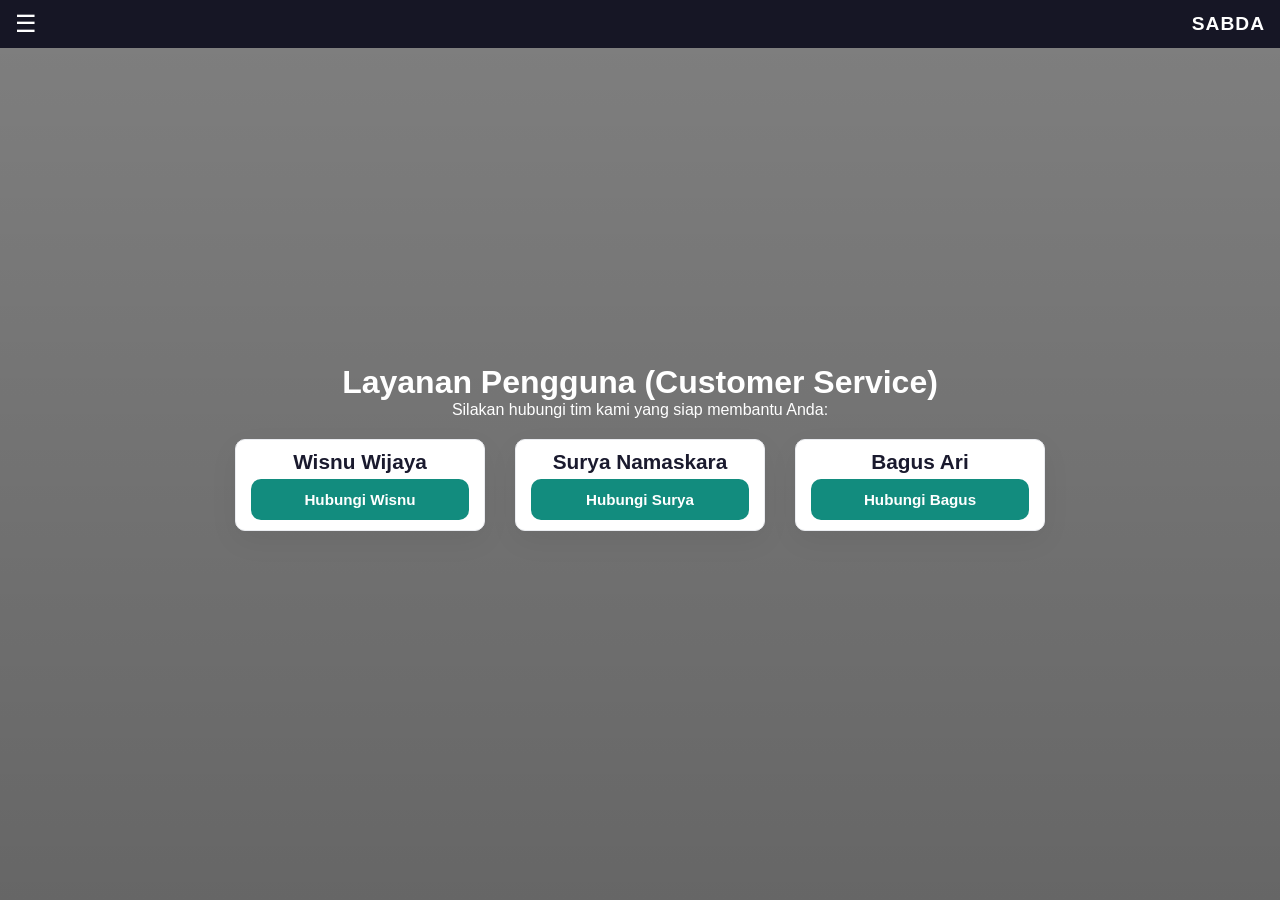
<file: cs.html>
<!DOCTYPE html>
<html lang="id">
<head>
  <meta charset="UTF-8">
  <meta name="viewport" content="width=device-width, initial-scale=1.0">
  <title>Customer Service - SABDA</title>
  
  <!-- Tetap hubungkan ke file CSS yang sama agar desainnya konsisten -->
  <link rel="stylesheet" href="style.css">
</head>
<body>

  <!-- ==================== HEADER & MENU NAVIGATION ==================== -->
  <!-- Salin bagian ini persis dari file index.html kamu -->
    <header>
        <button class="menu-btn" onclick="toggleMenu()">☰</button>
        <div class="logo">SABDA</div>
    </header>

    <!-- Menu Slide Samping (Sidebar) -->
    <nav class="sidebar" id="mySidebar">
        <a href="index.html" onclick="toggleMenu()">Halaman Depan</a>
        <a href="index.html#about" onclick="toggleMenu()">Tentang Kami</a>
        <a href="index.html#peta" onclick="toggleMenu()">Peta Interaktif</a>
        <a href="index.html#timeline" onclick="toggleMenu()">Timeline Prasasti</a>
        <a href="idex.html#games" onclick="toggleMenu()">Games Sejarah</a>
        <a href="cs.html" onclick="toggleMenu()">Customer Service</a>
    </nav>
  <!-- ================================================================== -->

  <!-- KONTEN KHUSUS HALAMAN CUSTOMER SERVICE -->
  <main class="cs-page-container">
  <div class="cs-box-wrapper">
    <h2>Layanan Pengguna (Customer Service)</h2>
    <p class="cs-subtitle">Silakan hubungi tim kami yang siap membantu Anda:</p>
    
    <div class="cs-cards-container">
      
      <!-- KOTAK TIM 1: SKY -->
      <div class="cs-card">
        <!-- Kamu bisa ganti pakai link foto profil jika ada -->
        <h3>Wisnu Wijaya</h3>
        <a href="https://wa.me/6285792130253" class="btn-wa-card">
          Hubungi Wisnu
        </a>
      </div>

      <!-- KOTAK TIM 2: TEMAN SKY -->
      <div class="cs-card">
        <h3>Surya Namaskara</h3>
        <a href="https://wa.me/6285737403659" class="btn-wa-card btn-temen">
          Hubungi Surya
        </a>
      </div>

      <div class="cs-card">
        <h3>Bagus Ari</h3>
        <a href="https://wa.me/6289685811446" class="btn-wa-card btn-temen">
          Hubungi Bagus
        </a>
    </div>
  </div>
</main>

</body>
</html>
    <script>
        // Logika Sidebar
        function toggleMenu() {
            var sidebar = document.getElementById("mySidebar");
            sidebar.classList.toggle("active");
        }
        </script>
<style>/* Layout Halaman CS Baru */
.cs-page-container {
     height: 100vh;
    background: linear-gradient(rgba(0, 0, 0, 0.5), rgba(0, 0, 0, 0.6)), 
                url('https://images.pexels.com/photos/27375317/pexels-photo-27375317.jpeg?_gl=1*14l1k2z*_ga*MTg1ODc1NzAyMS4xNzc5ODQ1MTM4*_ga_8JE65Q40S6*czE3Nzk4NDUxMzgkbzEkZzEkdDE3Nzk4NDc1OTkkajM2JGwwJGgw') no-repeat center center/cover;
  display: flex;
  justify-content: center;
  align-items: center;
  min-height: 80vh; /* Membuat konten di tengah vertikal */
  padding: 20px;
  background-color: #ffffff; 
}

/* Pembungkus utama halaman CS */
.cs-page-container {
  display: flex;
  justify-content: center;
  align-items: center;
  min-height: 70vh;
  padding: 40px 20px;
  background-color: #ffffff;
  font-family: 'Segoe UI', sans-serif;
}

.cs-box-wrapper {
  max-width: 900px;
  width: 100%;
  text-align: center;
}

.cs-box-wrapper h2 {
  color: #ffffff;
  font-size: 2rem;
}

.cs-subtitle {
  color: #ffffff;
  margin-bottom: 20px;
}

/* Container untuk menaruh dua kotak secara bersebelahan */
.cs-cards-container {
  display: flex;
  justify-content: center;
  gap: 30px; /* Jarak antar kotak teks */
  flex-wrap: wrap; /* Supaya otomatis menyusun ke bawah saat dibuka di HP */
}

/* Desain Kotak Teks Terpisah (Card) */
.cs-card {
  background: white;
  margin-bottom:5px;
  padding: 10px 15px;
  border-radius: 10px;
  box-shadow: 0 10px 30px rgba(0, 0, 0, 0.05);
  width: 250px; /* Lebar masing-masing kotak */
  text-align: center;
  transition: transform 0.3s ease, box-shadow 0.3s ease;
  border: 1px solid #eaecf0;
}

/* Efek sedikit terangkat saat kartu disentuh/diarahkan mouse */
.cs-card:hover {
  transform: translateY(-5px);
  box-shadow: 0 15px 35px rgba(0, 0, 0, 0.1);
}

/* Desain Lingkaran Inisial Nama/Avatar */

.cs-card h3 {
  color: #1a1a2e;
  margin-bottom: 5px;
  font-size: 1.3rem;
}


/* Desain Tombol WA di dalam Kotak */
.btn-wa-card {
  display: block;
  padding: 12px;
  background-color: #128c7e;
  color: white;
  text-decoration: none;
  font-weight: bold;
  border-radius: 10px;
  font-size: 0.95rem;
  transition: background-color 0.2s;
}

.btn-wa-card:active {
  transform: scale(0.98);
}

/* Pembeda warna sedikit untuk tombol teman */
.btn-temen {
  background-color: #128c7e;
}
/* Link Menu Aktif (Penanda halaman yang sedang dibuka) */
.nav-menu a.active {
  font-weight: bold;
  border-bottom: 2px solid #d19a66; /* Garis bawah warna cokelat tombol */
}
}</style>
</file>
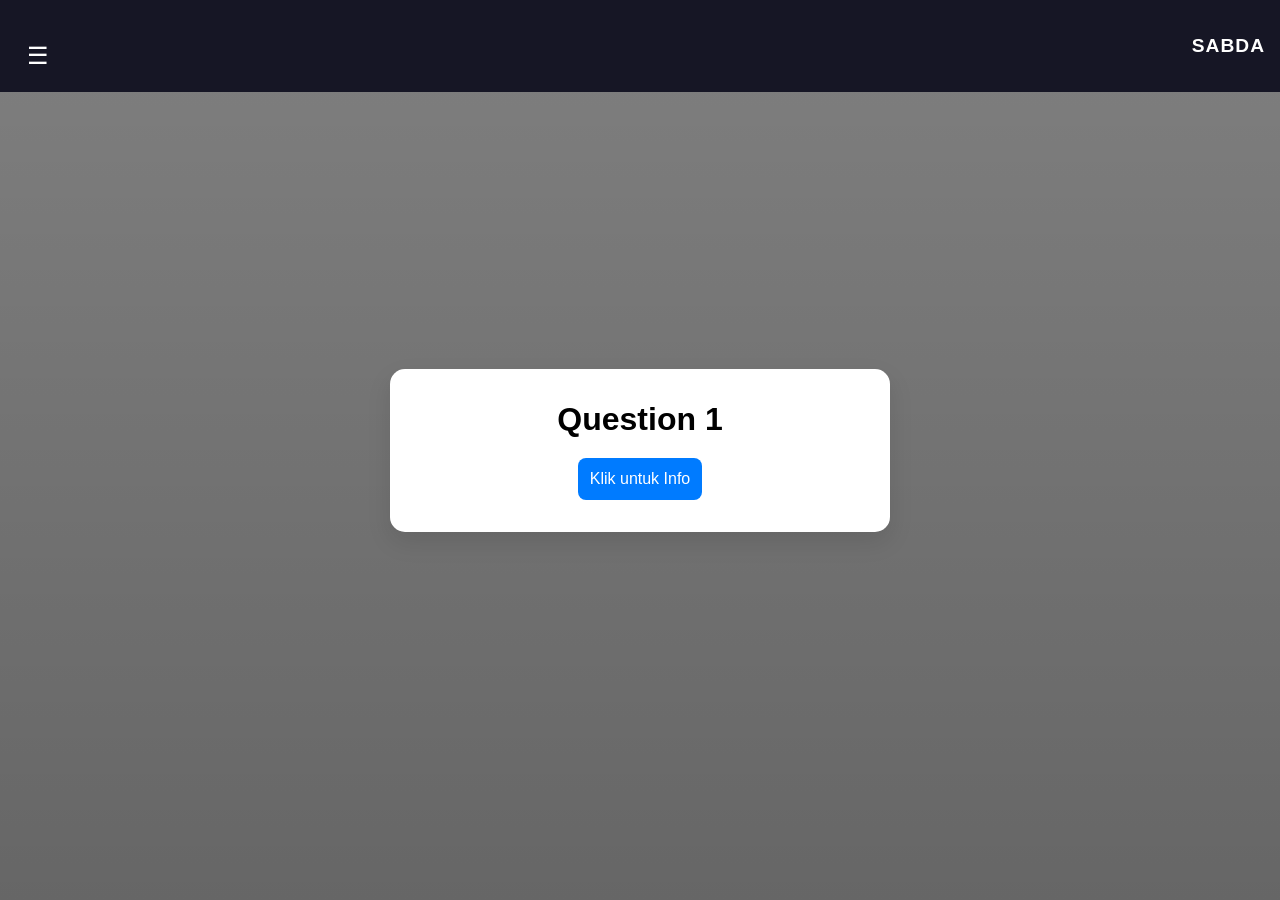
<file: games.html>
<!DOCTYPE html>
<html lang="id">
<head>
    <meta charset="UTF-8">
    <meta name="viewport" content="width=device-width, initial-scale=1.0">
    <title>Quiz Game</title>
    <link rel="stylesheet" href="style.css">
</head>
<body>

    <header>
        <button class="menu-btn" onclick="toggleMenu()">☰</button>
        <div class="logo">SABDA</div>
    </header>

    <!-- Menu Slide Samping (Sidebar) -->
    <nav class="sidebar" id="mySidebar">
        <a href="index.html" onclick="toggleMenu()">Halaman Depan</a>
        <a href="index.html#about" onclick="toggleMenu()">Tentang Kami</a>
        <a href="index.html#peta" onclick="toggleMenu()">Peta Interaktif</a>
        <a href="index.html#timeline" onclick="toggleMenu()">Timeline Prasasti</a>
        <a href="index.html#games" onclick="toggleMenu()">Games Sejarah</a>
        <a href="cs.html" onclick="toggleMenu()">Customer Service</a>
    </nav>
    
    <div class="quiz-container">
        <div id="start-screen">
            <h1 id="quiz-title">Question 1</h1>
            <button id="info-btn">Klik untuk Info</button>
            <div id="info-panel" class="hidden">
                <p>Cara Bermain:<br> 
                1. Terdapat 10 pertanyaan pilihan ganda. <br>
                2. Pilih satu jawaban yang menurutmu benar.<br>
                2. Jawaban yang telah dipilih tidak bisa diubah.<br> 
                3. Skor dihutung berdasarkan jumlah jawaban benar.<br> 
                4. Cepatlah menjawab untuk mendapat waktu terbaik!</p>
                <button id="start-btn">Mulai / Start</button>
            </div>
        </div>

        <div id="quiz-screen" class="hidden">
            <div class="header">
                <span id="timer">Waktu: 00:00</span>
                <span id="progress">Soal 1 / 10</span>
            </div>
            <h2 id="question-text">Pertanyaan akan muncul di sini?</h2>
            <div id="answer-buttons" class="btn-grid">
                </div>
        </div>

        <div id="result-screen" class="hidden">
            <h2>Hasil Akhir</h2>
            <p id="final-score">Skor: 0</p>
            <p id="stats">Benar: 0 | Salah: 0</p>
            <p id="final-time">Total Waktu: 00:00</p>
            <button onclick="location.reload()">Main Lagi</button>
        </div>
    </div>
</body>
</html>
<script>
          function toggleMenu() {
            var sidebar = document.getElementById("mySidebar");
            sidebar.classList.toggle("active");
        }
  const questions = [
    { q: "Prasasti Sukawana dikenal sebagai salah satu prasasti tertua di Bali yang berasal dari tahun?", a: [ {t: "A. 882 M", c: true}, {t: "B. 772 M", c: false}, {t: "C. 982 M", c: false}, {t: "D. 822 M", c: false} ] },
    { q: "Nama kuno Pulau Bali yang disebut dalam Prasasti Blanjong adalah..", a: [ {t: "A. Nusantara", c: false}, {t: "B. Walidwipa", c: true}, {t: "C. Dwipantara", c: false}, {t: "D. Swarnadwipa", c: false} ] },
    { q: "Prasasti Blanjong berisi tentang..", a: [ {t: "A. Perdagangan rempah-rempah ", c: false}, {t: "B. Pembentukan Provinsi Bali", c: false}, {t: "C. Kedatangan Belanda ", c: false}, {t: "D. Kemenangan Sri Kesari Warmadewa", c: true} ] },
    { q: "Keunikan Prasasti Blanjong adalah menggunakan..", a: [ {t: "A. Bahasa Inggris ", c: false}, {t: "B. Huruf latin", c: false}, {t: "C. Bahasa Belanda", c: false}, {t: "D. Dua bahasa dan dua aksara", c: true} ] },
    { q: "Babad Dalem ditulis menggunakan media...", a: [ {t: "A.Kertas HVS", c: false}, {t: "B. Batu andesit", c: false}, {t: "C. Daun lontar", c: true}, {t: "D. Kulit kayu", c: false} ] },
   { q: "Prasasti Penatahan Sasih merupakan salah satu sumber sejarah yang berasal dari masa ....", a: [ {t: "A. Bali kuno", c: true}, {t: "B. Penjajahan Belanda", c: false}, {t: "C. Kemerdekaan Indonesia", c: false}, {t: "D. Reformasi", c: false} ] },
    { q: "Prasasti Blanjong dibuat pada masa pemerintahan Raja ....", a: [ {t: "A. Dalem Waturenggong", c: false}, {t: "B. Anak Wungsu", c: false}, {t: "C. Sri Kesari Warmadewa", c: true}, {t: "D. Udayana Warmadewa", c: false} ] },
    { q: "Sebagai prasasti Bali Kuno, Penatahan Sasih membantu para sejarawan memahami ....", a: [ {t: "A. Jalur perdagangan internasional", c: false}, {t: "B. Perkembangan teknologi komputer", c: false}, {t: "C. Ramalan cuaca modern", c: false}, {t: "D. Sejarah dan kehidupan masyarakat pada masa lampau ", c: true} ] },
    { q: "Prasasti Sukawana menjadi bukti bahwa masyarakat Bali Kuno telah memiliki ....", a: [ {t: "A. Sistem administrasi dan pemerintahan", c: true}, {t: "B. Teknologi modern", c: false}, {t: "C. Jalur kereta api", c: false}, {t: "D. Sistem demokrasi modern", c: false} ] },
    { q: "Babad Dalem memiliki fungsi penting sebagai ....", a: [ {t: "A. Sumber sejarah tradisional Bali", c: true}, {t: "B. Pedoman olahraga", c: false}, {t: "C. Hiburan semata", c: false}, {t: "D. Buku pelajaran matematika", c: false} ] },
    // ... dst (untuk contoh ini saya buat singkat, silakan isi sampai 10)
];

let currentIdx = 0;
let score = 0;
let correctCount = 0;
let wrongCount = 0;
let seconds = 0;
let timerInterval;

const startScreen = document.getElementById('start-screen');
const infoPanel = document.getElementById('info-panel');
const quizScreen = document.getElementById('quiz-screen');
const resultScreen = document.getElementById('result-screen');
const questionText = document.getElementById('question-text');
const answerButtons = document.getElementById('answer-buttons');
const timerDisplay = document.getElementById('timer');

// 1. Tampilkan Info
// 1. Tampilkan Info & Manipulasi Tampilan Layar Awal
const quizTitle = document.getElementById('quiz-title');
const infoBtn = document.getElementById('info-btn');

infoBtn.addEventListener('click', () => {
    // Tampilkan panel peraturan
    infoPanel.classList.remove('hidden');
    
    // Ubah judul menjadi Peraturan Quiz
    quizTitle.innerText = "Peraturan Quiz";
    
    // Sembunyikan tombol "Klik untuk Info" agar tidak muncul lagi
    infoBtn.classList.add('hidden');
});

// 2. Mulai Kuis
document.getElementById('start-btn').addEventListener('click', () => {
    startScreen.classList.add('hidden');
    quizScreen.classList.remove('hidden');
    startTimer();
    showQuestion();
});

function startTimer() {
    timerInterval = setInterval(() => {
        seconds++;
        let mins = Math.floor(seconds / 60);
        let secs = seconds % 60;
        timerDisplay.innerText = `Waktu: ${mins.toString().padStart(2, '0')}:${secs.toString().padStart(2, '0')}`;
    }, 1000);
}

function showQuestion() {
    const q = questions[currentIdx];
    questionText.innerText = q.q;
    document.getElementById('progress').innerText = `Soal ${currentIdx + 1} / ${questions.length}`;
    answerButtons.innerHTML = '';

    q.a.forEach(ans => {
        const btn = document.createElement('button');
        btn.innerText = ans.t;
        btn.onclick = () => selectAnswer(btn, ans.c);
        answerButtons.appendChild(btn);
    });
}

function selectAnswer(btn, isCorrect) {
    const allBtns = answerButtons.querySelectorAll('button');
    allBtns.forEach(b => b.disabled = true); // Kunci tombol agar tidak klik dua kali

    if (isCorrect) {
        btn.classList.add('correct');
        score += 10;
        correctCount++;
    } else {
        btn.classList.add('wrong');
        wrongCount++;
    }

    setTimeout(() => {
        currentIdx++;
        if (currentIdx < questions.length) {
            showQuestion();
        } else {
            showResult();
        }
    }, 1000); // Tunggu 1 detik sebelum pindah soal
}

function showResult() {
    clearInterval(timerInterval);
    quizScreen.classList.add('hidden');
    resultScreen.classList.remove('hidden');
    document.getElementById('final-score').innerText = `Skor Akhir: ${score}`;
    document.getElementById('stats').innerText = `Benar: ${correctCount} | Salah: ${wrongCount}`;
    document.getElementById('final-time').innerText = `Total Waktu: ${timerDisplay.innerText.replace('Waktu: ', '')}`;
}
</script>
<style>
header {
    display: flex;
    justify-content: space-between;
    align-items: center;
    padding: 10px 15px;
    background-color: #161625;
    color: white;
    position: fixed;
    width: 100%;
    top: 0;
    z-index: 100;
}

.menu-btn {
    font-size: 24px;
    background: none;
    border: none;
    color: white;
    cursor: pointer;
}

.logo {
    font-weight: bold;
    font-size: 1.2rem;
    letter-spacing: 1px;
}

/* Sidebar / Slide Menu */
.sidebar {
    position: fixed;
    top: 0;
    left: -250px;
    width: 250px;
    height: 100%;
    background-color: #161625;
    padding-top: 80px;
    transition: 0.3s ease;
    z-index: 99;
}

.sidebar.active {
    left: 0;
}

.sidebar a {
    display: block;
    padding: 15px 25px;
    color: #bbb;
    text-decoration: none;
    font-size: 1.1rem;
    border-bottom: 1px solid #222;
}

.sidebar a:hover {
    background-color: #0f0f1a;
    color: white;
}
body {
    font-family: 'Segoe UI', Tahoma, Geneva, Verdana, sans-serif;
    background-color: #f0f2f5;
    display: flex;
    justify-content: center;
    align-items: center;
    height: 100vh;
    margin: 20;
        height: 100vh;
    background: linear-gradient(rgba(0, 0, 0, 0.5), rgba(0, 0, 0, 0.6)), 
                url('https://images.pexels.com/photos/27375317/pexels-photo-27375317.jpeg?_gl=1*14l1k2z*_ga*MTg1ODc1NzAyMS4xNzc5ODQ1MTM4*_ga_8JE65Q40S6*czE3Nzk4NDUxMzgkbzEkZzEkdDE3Nzk4NDc1OTkkajM2JGwwJGgw') no-repeat center center/cover;
    display: flex;
    justify-content: center;
    align-items: center;
    text-align: center;
    color: black;
}

.quiz-container {
    background: white;
    padding: 2rem;
    border-radius: 15px;
    box-shadow: 0 10px 25px rgba(0,0,0,0.1);
    width: 90%;
    max-width: 500px;
    text-align: center;
}
.quiz-container p {
   text-align: left;
   padding-left: 10px;
   margin-inline: 5px;
   justify-content: space-between;
}

.hidden { display: none; }
.info-btn {
  color: black;
}
.btn-grid {
    display: grid;
    grid-template-columns: 1fr 1fr;
    gap: 10px;
    margin-top: 20px;
}
.start-btn {
      text-align: right;
}
button {
    padding: 12px;
    margin-top: 20px;
    border: none;
    border-radius: 8px;
    background-color: #007bff;
    color: white;
    cursor: pointer;
    font-size: 16px;
    transition: 0.3s;
}

button:hover { background-color: #0056b3; }

/* Warna Benar/Salah */
.correct { background-color: #28a745 !important; }
.wrong { background-color: #dc3545 !important; }

.header {
    display: flex;
    justify-content: space-between;
    margin-bottom: 20px;
    font-weight: bold;
    /* Tambahkan ini di bagian paling bawah style.css */
}
</style>
</file>
<file: style.css>
/* Reset Dasar */
* {
    box-sizing: border-box;
    margin: 0;
    padding: 0;
    font-family: 'Segoe UI', Tahoma, Geneva, Verdana, sans-serif;
}

body {
    background-color: #ffffff;
    color: #333;
    overflow-x: hidden;
}

/* Navigasi Atas */
header {
    display: flex;
    justify-content: space-between;
    align-items: center;
    padding: 10px 15px;
    background-color: #161625;
    color: white;
    position: fixed;
    width: 100%;
    top: 0;
    z-index: 100;
}

.menu-btn {
    font-size: 24px;
    background: none;
    border: none;
    color: white;
    cursor: pointer;
}

.logo {
    font-weight: bold;
    font-size: 1.2rem;
    letter-spacing: 1px;
}

/* Sidebar / Slide Menu */
.sidebar {
    position: fixed;
    top: 0;
    left: -250px;
    width: 250px;
    height: 100%;
    background-color: #161625;
    padding-top: 80px;
    transition: 0.3s ease;
    z-index: 99;
}

.sidebar.active {
    left: 0;
}

.sidebar a {
    display: block;
    padding: 15px 25px;
    color: #bbb;
    text-decoration: none;
    font-size: 1.1rem;
    border-bottom: 1px solid #222;
}

.sidebar a:hover {
    background-color: #0f0f1a;
    color: white;
}

/* Hero Banner */
.hero {
    height: 100vh;
    background: linear-gradient(rgba(0, 0, 0, 0.5), rgba(0, 0, 0, 0.6)), 
                url('https://images.pexels.com/photos/27375317/pexels-photo-27375317.jpeg?_gl=1*14l1k2z*_ga*MTg1ODc1NzAyMS4xNzc5ODQ1MTM4*_ga_8JE65Q40S6*czE3Nzk4NDUxMzgkbzEkZzEkdDE3Nzk4NDc1OTkkajM2JGwwJGgw') no-repeat center center/cover;
    display: flex;
    justify-content: center;
    align-items: center;
    text-align: center;
    color: white;
   -webkit-mask-image: linear-gradient(to bottom, black 85%, transparent 100%);
  mask-image: linear-gradient(to bottom, black 80%, transparent 100%);
}

.hero-content {
    padding: 20px;
}

.hero h1 {
    font-size: 1.2rem;
    margin-bottom: 0 auto;
    color: #f1c40f;
}

.hero h2 {
   font-size: 2.5rem;
   text-align: left; 
   word-spacing: 10px;
   color: white;
   
}

.hero h3 {
   font-size: 2.5rem;
   text-align: left;
   word-spacing: 10px;
   color: #f1c40f;
}
.hero p {
    font-size: 1rem;
    text-align: justify;
    max-width: 700px;
    line-height: 1.5;
    margin: 0 auto;
}
.btn-mulai {
    display: inline-block;
    padding: 12px 35px;
    background-color: #d4a373;
    color: #ffffff;
    text-decoration: none;
    border-radius: 30px;
    font-weight: 600;
    transition: all 0.3s ease;
    box-shadow: 0 4px 15px rgba(212, 163, 115, 0.4);
    margin-top: 20px;
}

@media (min-width: 768px) {
    .hero-container {
        display: flex; /* Membuat teks dan gambar berjajar kiri-kanan */
        align-items: center;
        justify-content: space-between;
        max-width: 1100px;
        margin: 0 auto;
        height: 80vh; /* Tinggi area hero */
        gap: 50px;
    }

    .hero-text {
        flex: 1;
        text-align: left; /* Teks rata kiri seperti di gambar referensi */
    }

    .hero-text h1 {
        font-size: 45px; /* Tulisan lebih besar di laptop */
    }

    .hero-image {
        flex: 1;
    }

    .hero-image img {
        margin-top: 0;
        box-shadow: -20px 20px 0px rgba(210, 166, 121, 0.2); /* Efek dekorasi gambar */
    }
}
/* Style untuk Section Tentang Kami */
.about-section {
  padding: 60px 20px;
  background-color: #ffffff;
  text-align: center;
  font-family: 'Segoe UI', Tahoma, Geneva, Verdana, sans-serif;
}

.container {
  max-width: 700px; /* Membatasi lebar teks agar nyaman dibaca di HP/Laptop */
  margin: 0 auto;
}

.about-section h1 {
  font-size: 1.7rem;
  color: #1a1a2e; /* Warna gelap yang elegan */
  margin-bottom: 10px;
  font-weight: 700;
}

.foto-sabda {
  /* Ukuran Lebar (Pake % agar responsif di HP) */
  width: 90%; 
  max-width: 500px; /* Batas maksimal agar tidak terlalu besar di laptop */
  
  /* Ukuran Tinggi (Mengatur bentuk persegi panjang) */
  height: 250px; 
  
  /* Rahasia agar foto tetap proporsional (tidak gepeng) */
  object-fit: cover; 
  
  /* Tambahan: Agar posisi di tengah dan sudutnya melengkung halus */
  display: block;
  margin: 20px auto;
  border-radius: 12px;
  
  /* Opsional: Beri sedikit bayangan agar estetik */
  box-shadow: 0 4px 8px rgba(0,0,0,0.1);
}
.about-section h2 {
  font-size: 1.4rem;
  color: #1a1a2e; /* Warna gelap yang elegan */
  text-align:left;
  margin-bottom: 10px;
  font-weight: 700;
}

/* Garis dekorasi kecil di bawah judul */
.about-underline {
  width: 60px;
  height: 4px;
  background-color: #d19a66; /* Menyamakan dengan warna cokelat tombol 'Mulai Jelajah' */
  margin: 0 auto 30px auto;
  border-radius: 2px;
}

/* Pengaturan paragraf teks penjelasan */
.about-content p {
  font-size: 1rem;
  line-height: 1.6;
  color: #4a4a4a; /* Warna abu-abu gelap agar tidak terlalu kaku */
  margin-bottom: 20px;
  text-align: justify; /* Membuat teks rata kanan-kiri yang rapi */
}

/* Responsif untuk layar HP kecil */
@media (max-width: 600px) {
  .about-title {
    font-size: 1.8rem;
  }
  .about-content p {
    font-size: 1rem;
  }
}

/* --- GAYA TAMPILAN FITUR PETA (Tambahkan di bagian paling bawah) --- */

.peta-section {
    padding: 50px 20px;
    background-color: #ffffff;
    text-align: center;
}

.peta-section h2 {
    font-size: 1.8rem;
    color: #1a1a2e;
    margin-bottom: 10px;
}

.sub-title {
    color: #666;
    margin-bottom: 30px;
}

/* Container utama peta dan sinopsis */
.peta-container {
    display: flex;
    flex-wrap: wrap; /* Supaya otomatis turun ke bawah jika dibuka di HP layar kecil */
    gap: 20px;
    max-width: 1100px;
    margin: 0 auto;
}

/* Kotak Simulasi Peta */
.peta-box {
    flex: 1 1 500px;
    height: 400px;
    background-color: #e3edf7;
    border: 2px dashed #b4c7dc;
    border-radius: 10px;
    position: relative; /* Penting agar posisi PIN akurat */
    display: flex;
    justify-content: center;
    align-items: center;
}

/* Desain Titik Interaktif (PIN) */
.pin-point {
    position: absolute;
    background: none;
    border: none;
    font-size: 28px;
    cursor: pointer;
    transition: transform 0.2s;
}

.pin-point:hover {
    transform: scale(1.3);
}

/* Panel Samping Kanan (Sinopsis) */
.sinopsis-box {
    flex: 1 1 300px;
    background-color: #f9f9fb;
    border: 1px solid #e1e1e8;
    border-radius: 10px;
    padding: 30px;
    text-align: left;
    display: flex;
    flex-direction: column;
    justify-content: center;
}

.sinopsis-box h3 {
    font-size: 1.5rem;
    color: #1a1a2e;
    margin-bottom: 15px;
}

.sinopsis-box p {
    color: #555;
    line-height: 1.6;
    margin-bottom: 20px;
}

.btn-baca {
    align-self: flex-start;
    padding: 10px 20px;
    background-color: #f1c40f;
    color: #1a1a2e;
    border: none;
    font-weight: bold;
    border-radius: 5px;
    cursor: pointer;
    transition: 0.2s;
}

.btn-baca:hover {
    background-color: #d4ac0d;
}

/* JENDELA POP-UP (MODAL) 4 BAHASA */
.modal {
    display: none; /* Sembunyi sebelum tombol ditekan */
    position: fixed;
    top: 0;
    left: 0;
    width: 100%;
    height: 100%;
    background-color: rgba(0, 0, 0, 0.7);
    z-index: 200;
    justify-content: center;
    align-items: center;
    padding: 20px;
}

.modal-content {
    background-color: white;
    width: 100%;
    max-width: 800px;
    max-height: 85vh;
    border-radius: 12px;
    padding: 25px;
    position: relative;
    overflow-y: auto; /* Bisa di-scroll jika teksnya panjang */
}

.close-btn {
    position: absolute;
    top: 15px;
    right: 20px;
    font-size: 30px;
    color: #aaa;
    cursor: pointer;
}

.close-btn:hover {
    color: black;
}

.modal-content h2 {
    margin-bottom: 15px;
    color: #1a1a2e;
}

/* Tata Letak Kisi Kotak 4 Bahasa */
.bahasa-container {
    display: grid;
    grid-template-columns: repeat(auto-fit, minmax(280px, 1fr));
    gap: 20px;
    margin-top: 20px;
}

.bahasa-item {
    background-color: #f4f4f9;
    padding: 15px;
    border-radius: 8px;
    border-left: 4px solid #f1c40f;
}

.bahasa-item h4 {
    color: #1a1a2e;
    margin-bottom: 8px;
}

.bahasa-item p {
    font-size: 0.95rem;
    color: #444;
    line-height: 1.5;
    font-style: italic;
}
/* Kode ini HANYA berjalan jika web dibuka di layar komputer/desktop (lebar minimal 768px) */
@media (min-width: 768px) {
    .peta-section {
        display: flex;
        flex-direction: row; /* Memaksa konten berjejer ke samping */
        justify-content: space-between;
        align-items: center;
        gap: 30px; /* Jarak antara peta dan teks penjelasan */
        max-width: 1000px; /* Membatasi lebar maksimal agar tidak terlalu melar */
        margin: 0 auto; /* Membuat block ini otomatis di tengah layar */
    }

    .peta-box, .peta-info {
        flex: 1; /* Membagi ruang sama rata (50% kiri, 50% kanan) */
    }
}
/* --- GAYA TAMPILAN FITUR TIMELINE (Tambahkan di bagian paling bawah) --- */
.timeline-section { 
  font-size: 1.2rem;
  padding: 20px 15px;
  font-weight: 500px;
  text-align: center;
  color: black;
  font-family: 'Segoe UI', Tahoma, Geneva, Verdana, sans-serif;
}
.foto-timeline {
   width: 90%; 
  max-width: 280px; 
  height: 180px; 
  object-fit: cover; 
  display: block;
  margin: 15px auto;
  border-radius: 12px;
  box-shadow: 0 4px 8px rgba(0,0,0,0.1);
}
.timeline-start {
   position: relative;
   bottom: 120px;
    display: flex-wrap;
    padding: 15px 50px;
    background-color: #d4a373;
    color: #ffffff;
    text-decoration: none;
    border-radius: 40px;
    font-weight: 700;
    transition: all 0.3s ease;
    box-shadow: 0 4px 15px rgba(212, 163, 115, 0.4);
    margin-top: 10px;
}
.games-section { 
  font-size: 1.2rem;
  padding: 20px 15px;
  font-weight: 500px;
  text-align: center;
  color: black;
  font-family: 'Segoe UI', Tahoma, Geneva, Verdana, sans-serif;
}
.foto-games {
   width: 90%; 
  max-width: 280px; 
  height: 180px; 
  object-fit: cover; 
  display: block;
  margin: 15px auto;
  border-radius: 12px;
  box-shadow: 0 4px 8px rgba(0,0,0,0.1);
}
.games-start {
   position: relative;
   bottom: 120px;
    display: flex-wrap;
    padding: 15px 50px;
    background-color: #d4a373;
    color: #ffffff;
    text-decoration: none;
    border-radius: 40px;
    font-weight: 700;
    transition: all 0.3s ease;
    box-shadow: 0 4px 15px rgba(212, 163, 115, 0.4);
    margin-top: 10px;
}
credits-section {
    background-color: white; 
    color: #ffffff;
    padding: 20px 20px;
    display: flex;
    justify-content: center;
    border-top: 1px solid #e0e0e0;
    }
.credits-container {
    max-width: 1000px;
    width: 100%;
    display: flex;
    gap: 50px;
    flex-wrap: wrap;
}

.credits-block-text {
    flex: 1;
    min-width: 280px; 
    padding: 0px 20px;
}

.credits-block-team {
    flex: 1;
    min-width: 280px; 
    padding: 0px 20px;
}

.credits-heading {
    color: black; 
    font-size: 1.7rem;
    font-weight: 700;
    margin-top: 45px;
    text-align: center;
}
.credits-subtitle {
    color: black; 
    font-size: 1.3rem;
    font-weight: 700;
    margin-top: 15px;
    margin-bottom: 10px;
    text-align: left;
}
.credits-paragraph {
    font-size: 1rem;
    line-height: 1.5;
    color: #555555;
    padding: 15px 10px;
    text-align: justify;
}
.foto-lontar {
   width: 90%; 
  max-width: 500px; /* Batas maksimal agar tidak terlalu besar di laptop */
  
  /* Ukuran Tinggi (Mengatur bentuk persegi panjang) */
  height: 200px; 
  
  /* Rahasia agar foto tetap proporsional (tidak gepeng) */
  object-fit: cover; 
  
  /* Tambahan: Agar posisi di tengah dan sudutnya melengkung halus */
  display: block;
  margin: 20px auto;
  border-radius: 12px;
  box-shadow: 0 4px 8px rgba(0,0,0,0.1);
}

/* Pengaturan khusus jika dibuka di smartphone (Acode Preview) */
@media (min-width: 992px) {
    .credits-section {
        display: flex;
        align-items: center; /* Teks dan gambar sejajar vertikal di tengah */
        gap: 50px; /* Jarak antara teks dan gambar */
        max-width: 1100px;
        margin: 0 auto;
        text-align: left; /* Teks rata kiri */
    }

    .credits-paragraph {
        flex: 1; /* Mengambil 50% ruang */
    }

    .foto-lontar {
        flex: 1; /* Mengambil 50% ruang */
    }

    .foto-lontar {
        width: 100%;
        border-radius: 10px;
    }
}
@media (max-width: 768px) {
    #site-credits .team-cards-flex {
        flex-direction: column; /* Nama Aristya dan Ananta akan tersusun vertikal di HP */
    }
}
   
   /* Gaya dasar footer */
footer {
    display: block;
    width: 100% !important;
    max-width: 100% !important;
    background-color: #161625; /* Warna hitam pekat seperti di foto baru */
    color: #ffffff;
    text-align: center;
    padding: 30px 0; /* Menggunakan padding agar atas-bawahnya berwarna hitam penuh */
    margin: 0; /* Menghilangkan margin luar agar tidak membuat celah putih */
}

footer p {
   font-size:15px;
    margin: 0; /* Menghilangkan margin bawaan paragraf */
}
</file>
